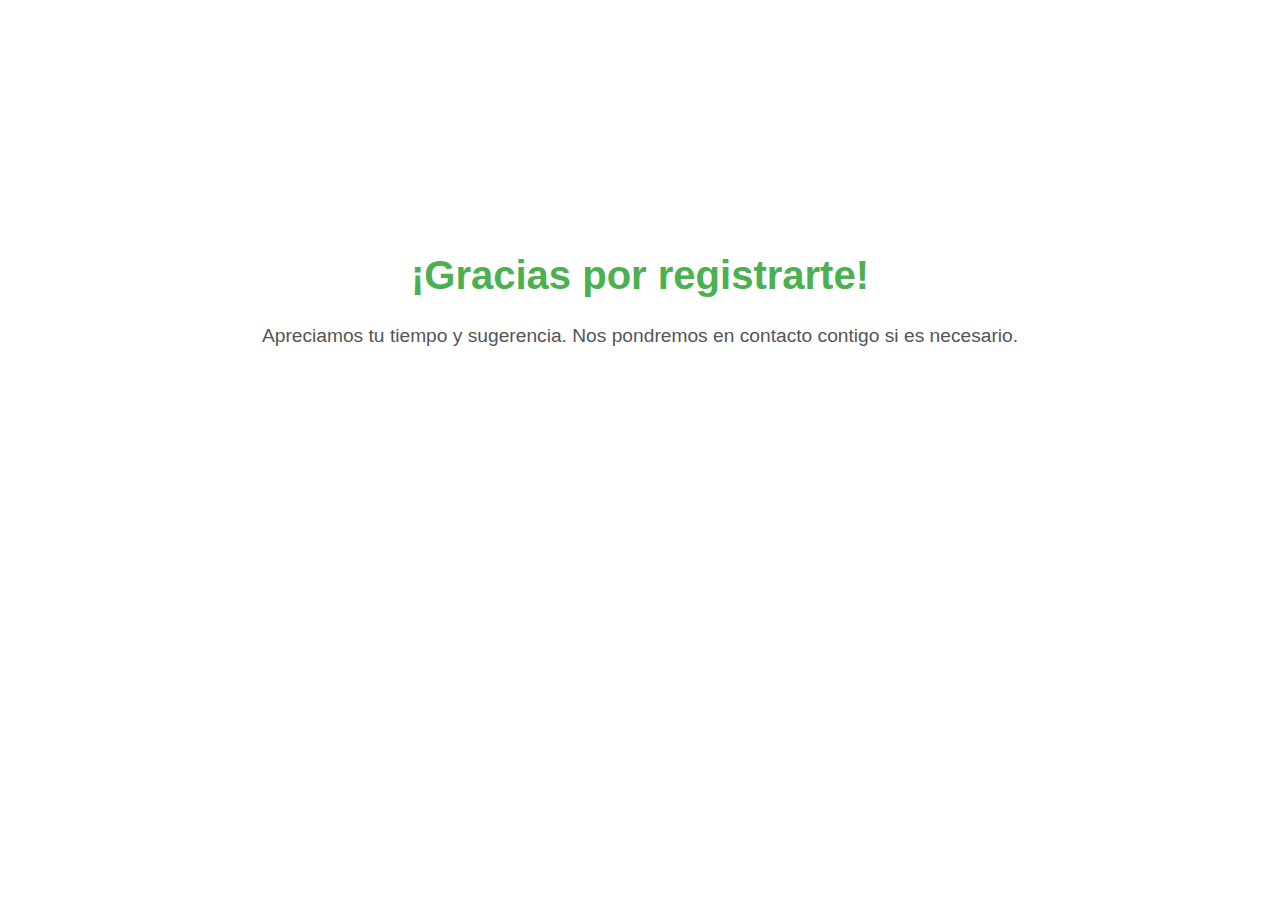
<file: thanks.html>
<!DOCTYPE html>
<html lang="en">
<head>
  <meta charset="UTF-8">
  <meta name="viewport" content="width=device-width, initial-scale=1.0">
  <title>Gracias por registrarte</title>
  <style>
  .thanks-container {
    text-align: center;
    margin-top: 20%;
    font-family: Arial, sans-serif;
  }
  
  .thanks-container h1 {
    color: #4CAF50;
    font-size: 2.5rem;
  }
  
  .thanks-container p {
    color: #555;
    font-size: 1.2rem;
  }
  
  .thanks-container a {
    display: inline-block;
    margin-top: 20px;
    padding: 10px 20px;
    background-color: #4CAF50;
    color: white;
    text-decoration: none;
    border-radius: 5px;
    font-size: 1rem;
  }
  
  .thanks-container a:hover {
    background-color: #45a049;
  }
  </style>
</head>
<body>
  <div class="thanks-container">
    <h1>¡Gracias por registrarte!</h1>
    <p>Apreciamos tu tiempo y sugerencia. Nos pondremos en contacto contigo si es necesario.</p>
    
  </div>
</body>
</html>
</file>
